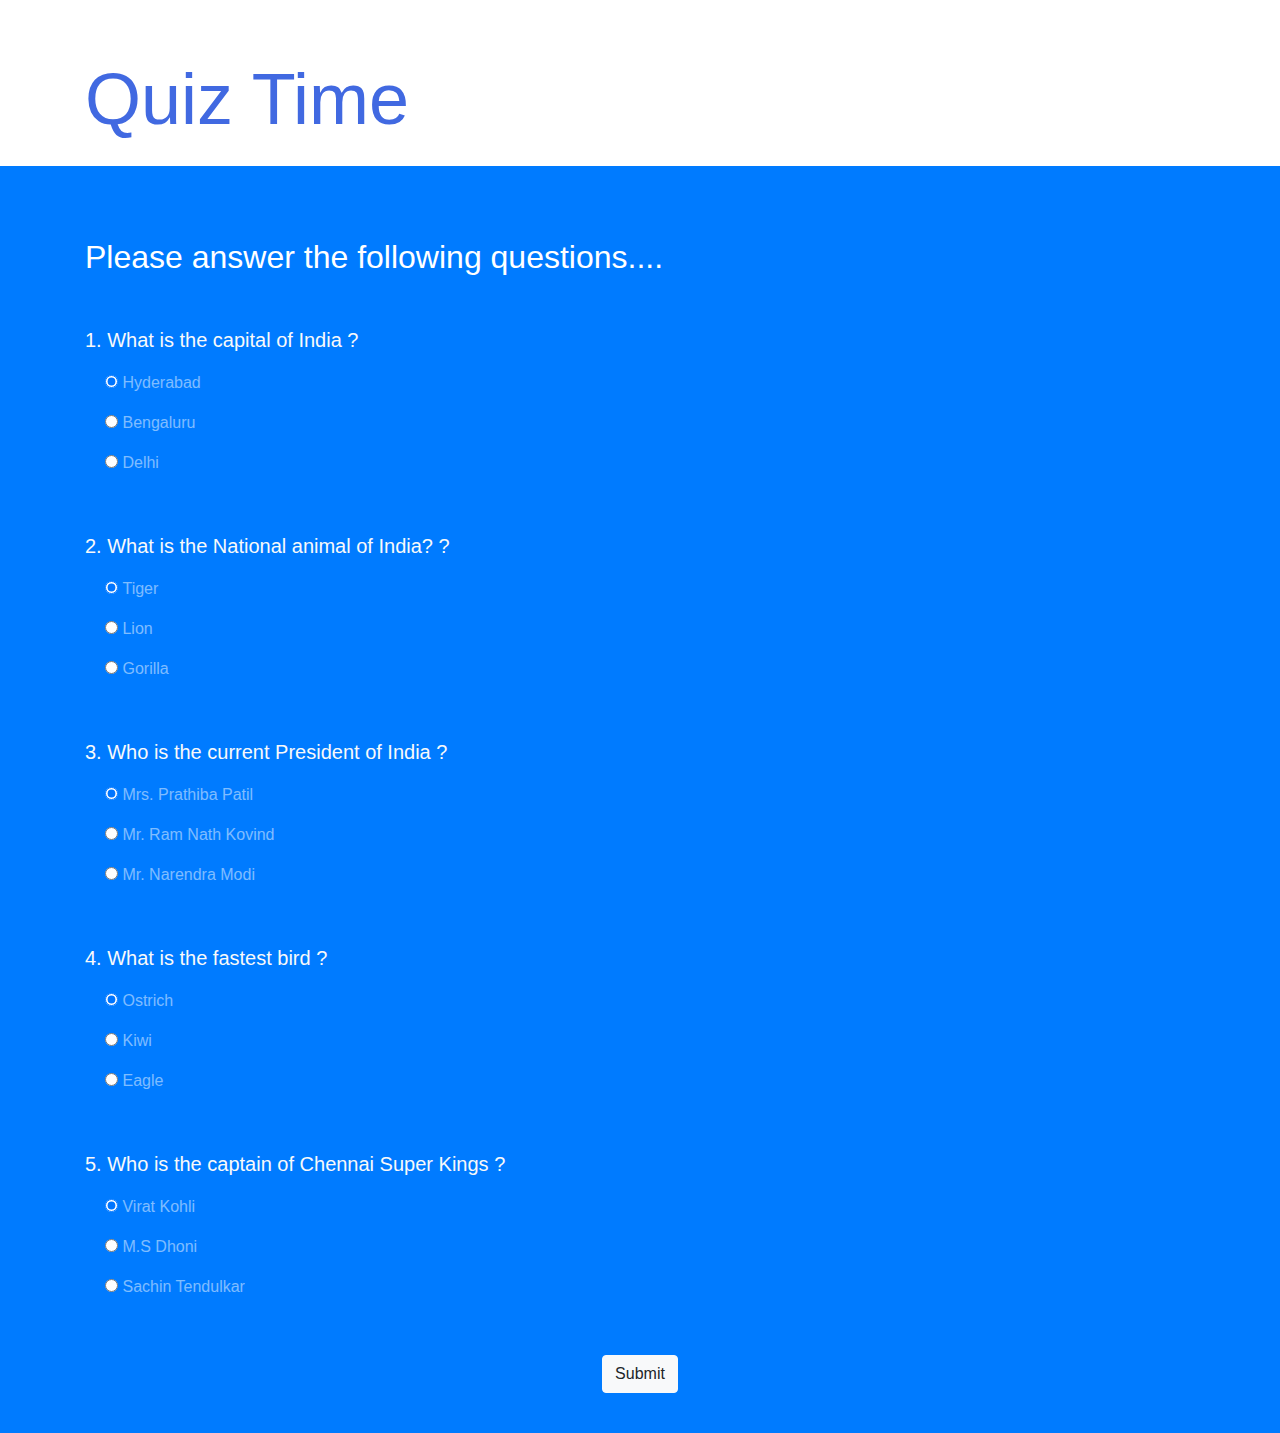
<file: mini_quiz/index.html>
<html lang="en">
<head>
  <meta charset="UTF-8">
  <meta name="viewport" content="width=device-width, initial-scale=1.0">
  <meta http-equiv="X-UA-Compatible" content="ie=edge">
  <title>Quiz-Time</title>
  <link rel="stylesheet" href="https://stackpath.bootstrapcdn.com/bootstrap/4.3.1/css/bootstrap.min.css" integrity="sha384-ggOyR0iXCbMQv3Xipma34MD+dH/1fQ784/j6cY/iJTQUOhcWr7x9JvoRxT2MZw1T" crossorigin="anonymous">
</head>
<body>
  <!-- Top Section-->
  <!-- Bootstrap styling padding 3 background color white and text allign center-->
  <div class="intro py-3 bg-white text-center"></div>
    <div class="container">
      <h2 class="text primary display-3 my-4 " style="color: royalblue;">Quiz Time</h2>
    </div> 
      <!-- Result Section-->
      <div class="result py-4 d-none bg-light text-center">
        <div class="container lead">
         <p> Your have scored <span class="text-primary display-4 p-3">0</span> marks</p>
        </div>
      </div>
   <!-- Quiz Section-->
  <div class="quiz py-4 bg-primary">
    <div class="container">
      <h2 class="my-5 text-white">Please answer the following questions....</h2>
        <form class="quiz-form text-light">
          <div class="my-5">
            <p class="lead font-weight-normal">1. What is the capital of India ?</p>
            <div class="form-check my-2 text-white-50">
              <input type="radio" name='q1' value='A' checked>
              <label class="form-check-lable">Hyderabad</label>
            </div>
            <div class="form-check my-2 text-white-50">
              <input type="radio" name='q1' value='B'>
              <label class="form-check-lable">Bengaluru</label>
            </div>
            <div class="form-check my-2 text-white-50">
              <input type="radio" name='q1' value='C'>
              <label class="form-check-lable">Delhi</label>
            </div>
          </div>
          <div class="my-5">
            <p class="lead font-weight-normal">2. What is the National animal of India? ?</p>
            <div class="form-check my-2 text-white-50">
              <input type="radio" name='q2' value='A' checked>
              <label class="form-check-lable">Tiger</label>
            </div>
            <div class="form-check my-2 text-white-50">
              <input type="radio" name='q2' value='B'>
              <label class="form-check-lable">Lion</label>
            </div>
            <div class="form-check my-2 text-white-50">
              <input type="radio" name='q2' value='C'>
              <label class="form-check-lable">Gorilla</label>
            </div>
          </div>
          <div class="my-5">
            <p class="lead font-weight-normal">3. Who is the current President of India ?</p>
            <div class="form-check my-2 text-white-50">
              <input type="radio" name='q3' value='A' checked>
              <label class="form-check-lable">Mrs. Prathiba Patil</label>
            </div>
            <div class="form-check my-2 text-white-50">
              <input type="radio" name='q3' value='B'>
              <label class="form-check-lable">Mr. Ram Nath Kovind</label>
            </div>
            <div class="form-check my-2 text-white-50">
              <input type="radio" name='q3' value='C'>
              <label class="form-check-lable">Mr. Narendra Modi</label>
            </div>
          </div>
          <div class="my-5">
            <p class="lead font-weight-normal">4. What is the fastest bird ?</p>
            <div class="form-check my-2 text-white-50">
              <input type="radio" name='q4' value='A' checked>
              <label class="form-check-lable">Ostrich</label>
            </div>
            <div class="form-check my-2 text-white-50">
              <input type="radio" name='q4' value='B'>
              <label class="form-check-lable">Kiwi</label>
            </div>
            <div class="form-check my-2 text-white-50">
              <input type="radio" name='q4' value='C'>
              <label class="form-check-lable">Eagle</label>
            </div>
          </div>
          <div class="my-5">
            <p class="lead font-weight-normal">5. Who is the captain of Chennai Super Kings ?</p>
            <div class="form-check my-2 text-white-50">
              <input type="radio" name='q5' value='A' checked>
              <label class="form-check-lable">Virat Kohli</label>
            </div>
            <div class="form-check my-2 text-white-50">
              <input type="radio" name='q5' value='B'>
              <label class="form-check-lable">M.S Dhoni</label>
            </div>
            <div class="form-check my-2 text-white-50">
              <input type="radio" name='q5' value='C'>
              <label class="form-check-lable">Sachin Tendulkar</label>
            </div>
          </div>
          <div class="text-center">
            <input type="submit" class="btn btn-light">
          </div>
        </form>
    </div>
  </div>
  <script src="app.js"></script>
</body>
</html>
</file>
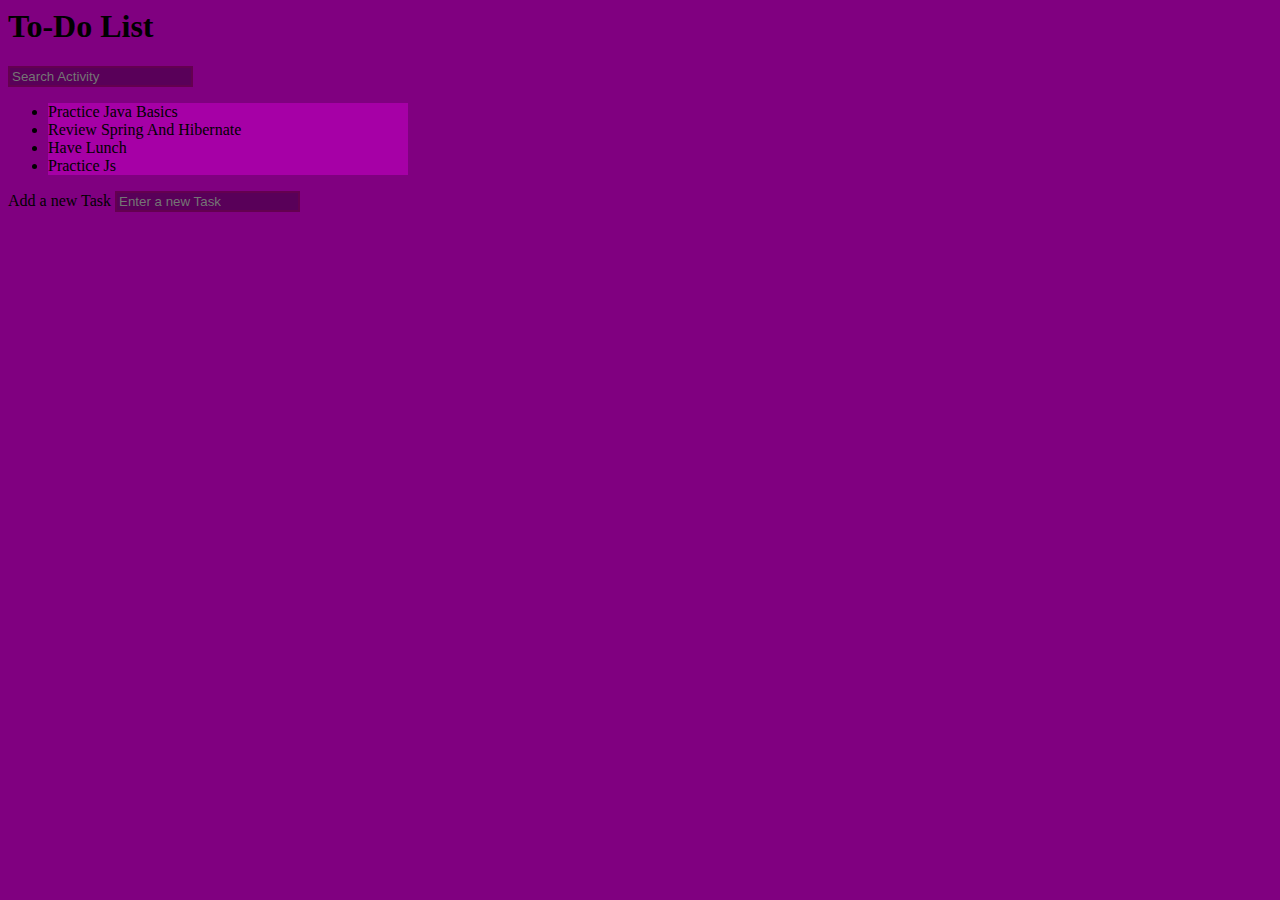
<file: todos_app/index.html>
<html lang="en">
<head>
  <meta charset="UTF-8">
  <meta name="viewport" content="width=device-width, initial-scale=1.0">
  <link rel="stylesheet" href="https://cdn.jsdelivr.net/npm/bootstrap@4.5.3/dist/css/bootstrap.min.css" 
  integrity="sha384-TX8t27EcRE3e/ihU7zmQxVncDAy5uIKz4rEkgIXeMed4M0jlfIDPvg6uqKI2xXr2" crossorigin="anonymous">
  <link rel="stylesheet" href="https://use.fontawesome.com/releases/v5.7.2/css/all.css" integrity="sha384-fnmOCqbTlWIlj8LyTjo7mOUStjsKC4pOpQbqyi7RrhN7udi9RwhKkMHpvLbHG9Sr" crossorigin="anonymous">
  <link rel="stylesheet" href="styles.css">
  <title>Document</title>
</head>
<body>
  <div class="container">
    <header class="text-center text-light my-4">
      <h1 class="mb-4">
        To-Do List
      </h1>
      <form class="search">
        <input type="text" name= "search" class="form-control m-auto" placeholder="Search Activity">
      </form>
    </header>
    <ul class="list-group todos mx-auto text-light">
      <li class="list-group-item d-flex justify-content-between align-items-center">
        <span>Practice Java Basics</span>
        <i class="far fa-trash-alt delete"></i>
      </li>
      <li class="list-group-item d-flex justify-content-between align-items-center">
        <span>Review Spring And Hibernate</span>
        <i class="far fa-trash-alt delete"></i>
      </li>
      <li class="list-group-item d-flex justify-content-between align-items-center">
        <span>Have Lunch</span>
        <i class="far fa-trash-alt delete"></i>
      </li>
      <li class="list-group-item d-flex justify-content-between align-items-center">
        <span>Practice Js</span>
        <i class="far fa-trash-alt delete"></i>
      </li>
    </ul>
    <div>
    <form class="add text-center my-4">
      <label class="text-light">Add a new Task</label>
      <input placeholder="Enter a new Task" type="text" class="form-control m-auto" name="add">
    </form>
  </div>
  </div>  
  <script src="./app.js"></script>
</body>
</html>
</file>
<file: todos_app/styles.css>
body{
  background: purple;
}
.container{
  max-width: 400px;
}
input[type=text],
input[type=text]:focus{
  color: #fff;
  border: 2px solid rgba(102, 0, 77, 0.8);;;
  background: rgba(0,0,0,0.3);
  max-width: 400px;
}
/* .todos li:hover{
  margin-top: 5px;
  margin-bottom: 5px;
  zoom: 110%;
} */
.todos li{
  background:rgb(170, 0, 170,0.9);
}
.delete{
  cursor: pointer;
  zoom: 110%;
}
.delete:hover{
  color: red;
  zoom: 150%;
}
.filtered{
  display: none !important;
}
</file>
